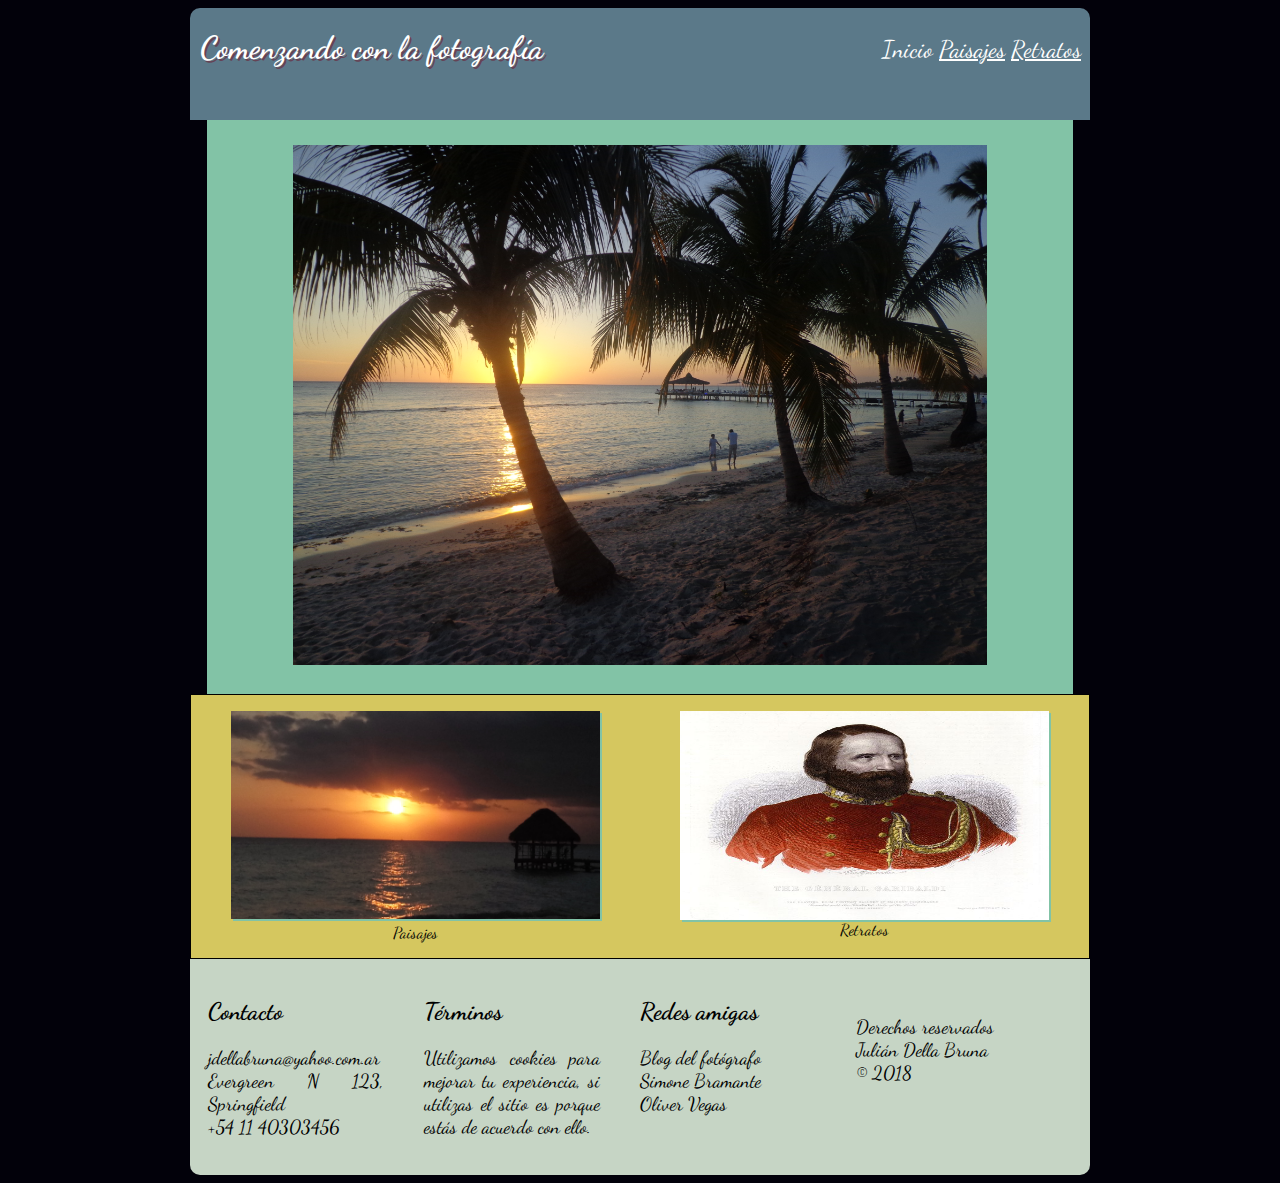
<file: index.html>
<!DOCTYPE html>
<html lang="es">
<head>
	<title>Comenzando con la fotografía</title>
	<link href="https://fonts.googleapis.com/css?family=Dancing%20Script" rel="stylesheet" type="text/css">
	<link rel="stylesheet" href="css/estilos.css">
	<meta name="viewport" content="width=device-width, user-scalable=no">
	<meta charset="utf-8">
</head>
<body>
	<div class="contenido">
	<header id="cabecera">
		<div class="titulo"><h1>Comenzando con la fotografía</h1></div>
		<nav class="menu">
			<a class="linkActual" href="#">Inicio</a>
			<a href="paisajes.html">Paisajes</a>
			<a href="retratos.html">Retratos</a>
		</nav>
	</header>

		<div class="contenedor_imagen_central">
			<img class="imagen_central" src="imagenes/DSC00414.JPG" alt="Playa">
		</div>

	<div class="contenedor_imagenes_secundarias">
		<div class="imagenes">
			<figure>
				<a href="paisajes.html"><img class="imagen_secundaria_izq" src="imagenes/20170331_173753.jpg" alt="Paisajes"></a>
				<figcaption>Paisajes</figcaption>
			</figure>
		</div>
		<div class="imagenes">
			<figure>
				<a href="retratos.html"><img class="imagen_secundaria_der" src="imagenes/d6970.JPG" alt="Retratos"></a>
				<figcaption>Retratos</figcaption>
			</figure>
		</div>
	</div>
	<footer>
		<div class="col-4">
			<h2>Contacto</h2>
			<p>
				jdellabruna@yahoo.com.ar<br>
				Evergreen N 123, Springfield<br>
				+54 11 40303456<br>
			</p>
		</div>
		<div class="col-4">
			<h2>Términos</h2>
			<p>Utilizamos cookies para mejorar tu experiencia, si utilizas el sitio es porque estás de acuerdo con ello.</p>
		</div>
		<div class="col-4">
			<h2>Redes amigas</h2>
			<a href="https://es-la.facebook.com/blogfotografo">Blog del fotógrafo</a><br>
			<a href="https://www.instagram.com/brahmino">Simone Bramante</a><br>
			<a href="https://www.instagram.com/ovunno/?hl=es">Oliver Vegas</a><br>
		</div>
		<div class="col-4">
			<br>
			<p>Derechos reservados<br>
				Julián Della Bruna<br>
				&copy; 2018
			</p>
		</div>
	</footer>
	</div>
</body>
</html>
</file>
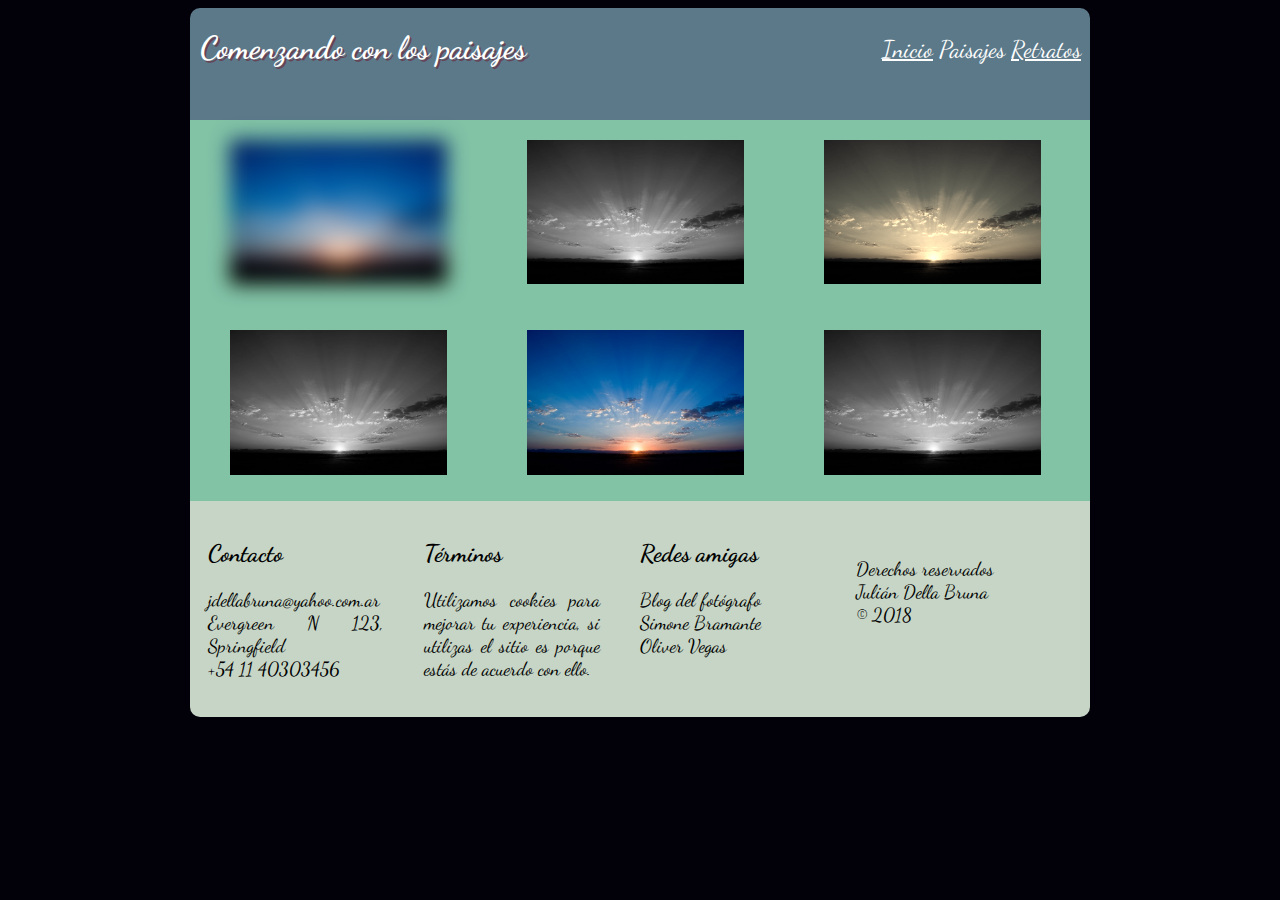
<file: paisajes.html>
<!DOCTYPE html>
<html lang="es">
<head>
	<title>Comenzando con los paisajes</title>
	<link href="https://fonts.googleapis.com/css?family=Dancing%20Script" rel="stylesheet" type="text/css">
	<link rel="stylesheet" href="css/estilos.css">
	<meta name="viewport" content="width=device-width, user-scalable=no">
	<meta charset="utf-8">
</head>
<body>
	<div class="contenido">
	<header id="cabecera">
		<div class="titulo"><h1>Comenzando con los paisajes</h1></div>
		<nav class="menu">
			<a href="index.html">Inicio</a>
			<a class="linkActual" href="#">Paisajes</a>
			<a href="retratos.html">Retratos</a>
		</nav>
	</header>
	<section class="galeria" id="galeria_paisajes">
		<div>
			<figure>
				<img src="imagenes/imagen2.jpg" id="imgGaleria1" alt="Imagen 1"></a>
			</figure>
		</div>
		<div>
			<figure>
				<img src="imagenes/imagen2.jpg" id="imgGaleria2" alt="Imagen 2"></a>
			</figure>
		</div>
		<div>
			<figure>
				<img src="imagenes/imagen2.jpg" id="imgGaleria3" alt="Imagen 3"></a>
			</figure>
		</div>
		<div>
			<figure>
				<img src="imagenes/imagen2.jpg" id="imgGaleria4" alt="Imagen 4"></a>
			</figure>
		</div>
		<div>
			<figure>
				<img src="imagenes/imagen2.jpg" id="imgGaleria5" alt="Imagen 5"></a>
			</figure>
		</div>
		<div>
			<figure>
				<img src="imagenes/imagen2.jpg" id="imgGaleria6" alt="Imagen 6"></a>
			</figure>
		</div>
	</section>
	<footer>
		<div class="col-4">
			<h2>Contacto</h2>
			<p>
				jdellabruna@yahoo.com.ar<br>
				Evergreen N 123, Springfield<br>
				+54 11 40303456<br>
			</p>
		</div>
		<div class="col-4">
			<h2>Términos</h2>
			<p>Utilizamos cookies para mejorar tu experiencia, si utilizas el sitio es porque estás de acuerdo con ello.</p>
		</div>
		<div class="col-4">
			<h2>Redes amigas</h2>
			<a href="https://es-la.facebook.com/blogfotografo">Blog del fotógrafo</a><br>
			<a href="https://www.instagram.com/brahmino">Simone Bramante</a><br>
			<a href="https://www.instagram.com/ovunno/?hl=es">Oliver Vegas</a><br>
		</div>
		<div class="col-4">
			<br>
			<p>Derechos reservados<br>
				Julián Della Bruna<br>
				&copy; 2018
			</p>
		</div>
	</footer>
</div>
</body>
</html>
</file>
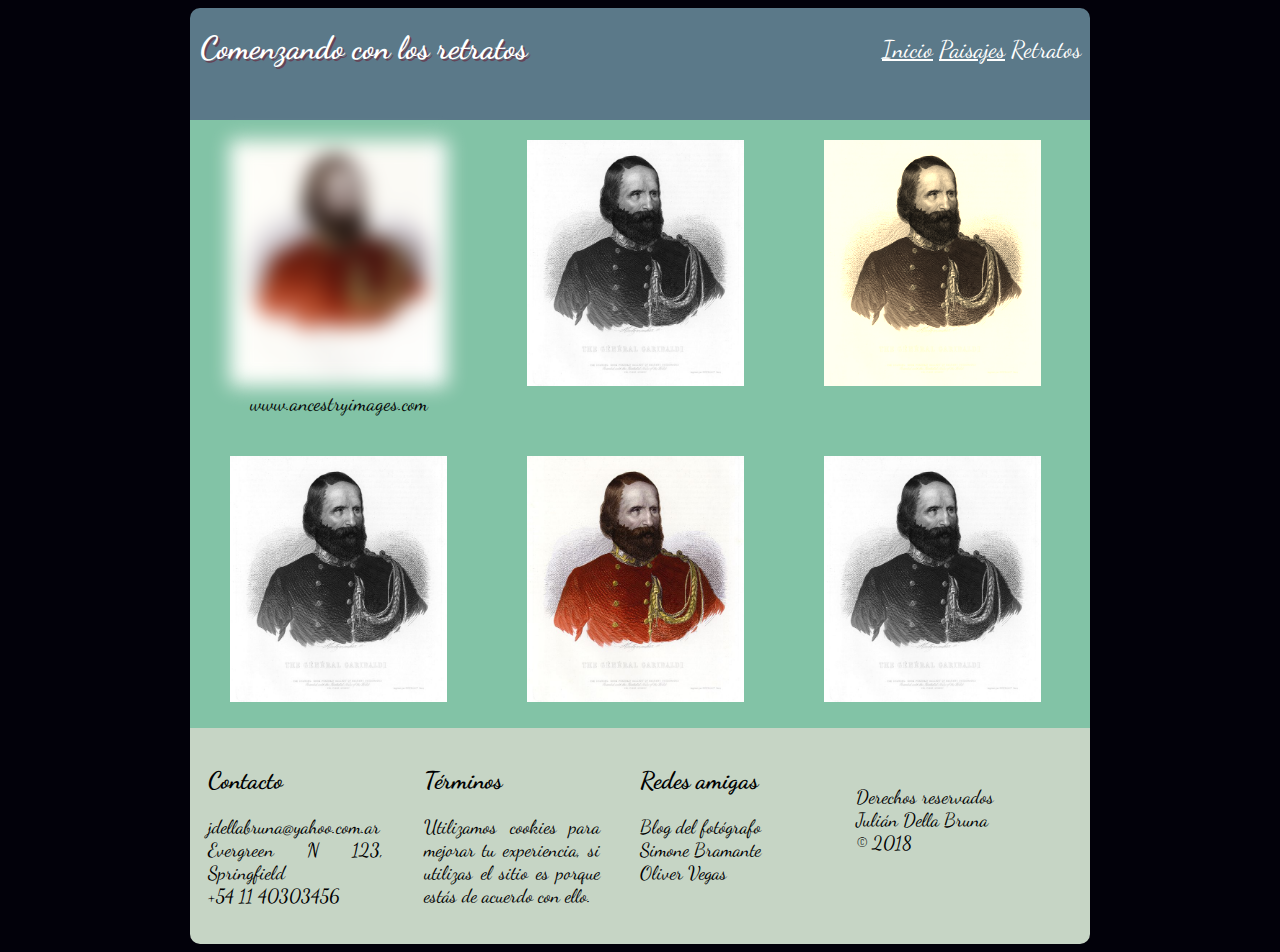
<file: retratos.html>
<!DOCTYPE html>
<html lang="es">
<head>
	<title>Comenzando con los retratos</title>
	<link href="https://fonts.googleapis.com/css?family=Dancing%20Script" rel="stylesheet" type="text/css">
	<link rel="stylesheet" href="css/estilos.css">
	<meta name="viewport" content="width=device-width, user-scalable=no">
	<meta charset="utf-8">
</head>
<body>
	<div class="contenido">
	<header id="cabecera">
		<div class="titulo"><h1>Comenzando con los retratos</h1></div>
		<nav class="menu">
			<a href="index.html">Inicio</a>
			<a href="paisajes.html#">Paisajes</a>
			<a class="linkActual" href="#">Retratos</a>
		</nav>
	</header>
	<section class="galeria" id="galeria_retratos">
		<div>
			<figure>
				<img src="imagenes/d6970.JPG" id="imgGaleria1" alt="Imagen 1"></a>
				<figcaption>www.ancestryimages.com</figcaption>
			</figure>
		</div>
		<div>
			<figure>
				<img src="imagenes/d6970.JPG" id="imgGaleria2" alt="Imagen 2"></a>
			</figure>
		</div>
		<div>
			<figure>
				<img src="imagenes/d6970.JPG" id="imgGaleria3" alt="Imagen 3"></a>
			</figure>
		</div>
		<div>
			<figure>
				<img src="imagenes/d6970.JPG" id="imgGaleria4" alt="Imagen 4"></a>
			</figure>
		</div>
		<div>
			<figure>
				<img src="imagenes/d6970.JPG" id="imgGaleria5" alt="Imagen 5"></a>
			</figure>
		</div>
		<div>
			<figure>
				<img src="imagenes/d6970.JPG" id="imgGaleria6" alt="Imagen 6"></a>
			</figure>
		</div>
	</section>
	<footer>
		<div class="col-4">
			<h2>Contacto</h2>
			<p>
				jdellabruna@yahoo.com.ar<br>
				Evergreen N 123, Springfield<br>
				+54 11 40303456<br>
			</p>
		</div>
		<div class="col-4">
			<h2>Términos</h2>
			<p>Utilizamos cookies para mejorar tu experiencia, si utilizas el sitio es porque estás de acuerdo con ello.</p>
		</div>
		<div class="col-4">
			<h2>Redes amigas</h2>
			<a href="https://es-la.facebook.com/blogfotografo">Blog del fotógrafo</a><br>
			<a href="https://www.instagram.com/brahmino">Simone Bramante</a><br>
			<a href="https://www.instagram.com/ovunno/?hl=es">Oliver Vegas</a><br>
		</div>
		<div class="col-4">
			<br>
			<p>Derechos reservados<br>
				Julián Della Bruna<br>
				&copy; 2018
			</p>
		</div>
	</footer>
</div>
</body>
</html>
</file>
<file: css/estilos.css>
body {
	background-color: #02010a;
	color: white;
	font-family: Dancing Script;
}

.contenido {
	margin: auto;
	width: 100%;
	display: flex;
	flex-direction: column;
}
header {
	height: 7em;
	text-align: center;
	background-color: #5b7989;
	border-radius: 10px 10px 0 0;
	animation: slidein 2s;
}
@-webkit-keyframes slidein {
	0% {
		margin-top: 150%;
	}
	60% {
		margin-top: -5%;
	}
	100% {
		margin-top: 0%;
	}
}
.titulo {
	display: inline-block;
}
.titulo h1 {
	color: #FFFFFF;
	text-align: left;
	text-shadow: 2px 2px #654456;
}
.menu { font-size:1.5em;display: block}
.menu a {color:white;}
.linkActual {text-decoration: none;}

.contenedor_imagen_central{
	text-align: center;
	margin: auto;
	background-color: #82C3A6;
}
.imagen_central{
	width: 80%;
	max-height: 650px;
	margin: auto;
	margin-top: 25px;
	margin-bottom: 25px;
	background-color: #82C3A6;
}

.contenedor_imagenes_secundarias {
	background-color: #D5C75F;
	border: 1px solid black;
	justify-content: center;
	display: flex;
	flex-direction: column;
}
.imagenes{
	flex: 1 100%;
}

.imagen_secundaria_izq{
	width: 100%;
	box-shadow: 2px 2px #82C3A6;
	background-color: #82C3A6;
	order: 1;
}
.imagen_secundaria_izq:hover{ /* trasnformacion de la imagen izquierda */
	transform: rotate(10deg);
}

.imagen_secundaria_der{
	width: 100%;
	box-shadow: 2px 2px #82C3A6;
	background-color: #82C3A6;
	order: 2;
}
.imagen_secundaria_der:hover{
	transform: translate(20px,-5px);
}
figcaption {
	text-align: center;
	color: black;
}
footer{
	display: -moz-inline-stack;
	display: inline-block;
	width:100%;
	left: 0;
	bottom: 0;
	content: "";
	border-radius: 0 0 10px 10px;
	background-color: #C6D5C5;
	color: black;
}
footer .col-4 {width:20%;float:left;margin:2%}
footer .col-4 p {width:98%;text-align: justify;font-size:1.2em;}
footer .col-4 a {color:black;text-decoration: none;font-size:1.2em;}
footer .col-4 a:visited {color: coral;}

.galeria {
	max-width:100%;
	display: flex;
	flex-flow: column;
}
.galeria > div
{
	width: 100%;
	font-size:20px;
	background-color:steelblue;
	color:#fff;
	text-align:center;
}

.galeria img
{
	width: 100%;
}

#imgGaleria1 { /* imagen1 de la galeria filtro blur 10px */
	-webkit-filter: blur(10px);
	-moz-filter: blur(10px);
	-o-filter: blur(10px);
	-ms-filter: blur(10px);
	filter: blur(10px);
}

#imgGaleria3 { /* imagen3 de la galeria filtro sepia 90% */
	-webkit-filter: sepia(90%);
	filter: sepia(90%);
}

.galeria div:nth-child(even) figure img { /* imagenes pares dentro de la clase galeria escala de grises 100% */
	-webkit-filter: grayscale(100%);
	filter: grayscale(100%);
}

@media (max-width: 576px) {
	footer .col-4 {width:98%;}
}

/* Configuraciones específicas para la version desktop */
@media (min-width: 900px) {
	/* muestra el menu de navegación */
	.menu { display: block; float:right;margin: 3% 1%;}
	header {
		text-align: left;
	}

	.contenido {
		margin: auto;
		width: 900px;
	}

	.titulo h1 {
		margin-left: 10px;
	}

	/* Flex */
	.contenedor_imagenes_secundarias {
		display: flex;
		flex-direction: row;
	}
	.imagenes{
		width: 50%;
		float: left;
		margin: 0 auto;
	}
	.imagen_secundaria_izq{
		width: 100%;
		max-height: 300px;
		margin: auto;
		box-shadow: 2px 2px #82C3A6;
		background-color: #82C3A6;
		order: 1;
	}

	.imagen_secundaria_der{
		width: 100%;
		max-height: 209px;
		float: right;
		box-shadow: 2px 2px #82C3A6;
		background-color: #82C3A6;
		order: 2;
	}

	.galeria {
		max-width:100%;
		padding:0;
		background-color:#82C3A6;
		display: flex;
		flex-flow: row wrap;
		margin: auto;
	}
	.galeria > div {
		width: 33%;
		font-size:20px;
		background-color:#82C3A6;
		color:#fff;
		text-align:center;
	}
	.galeria img {
		width: 100%;
	}
}
</file>
